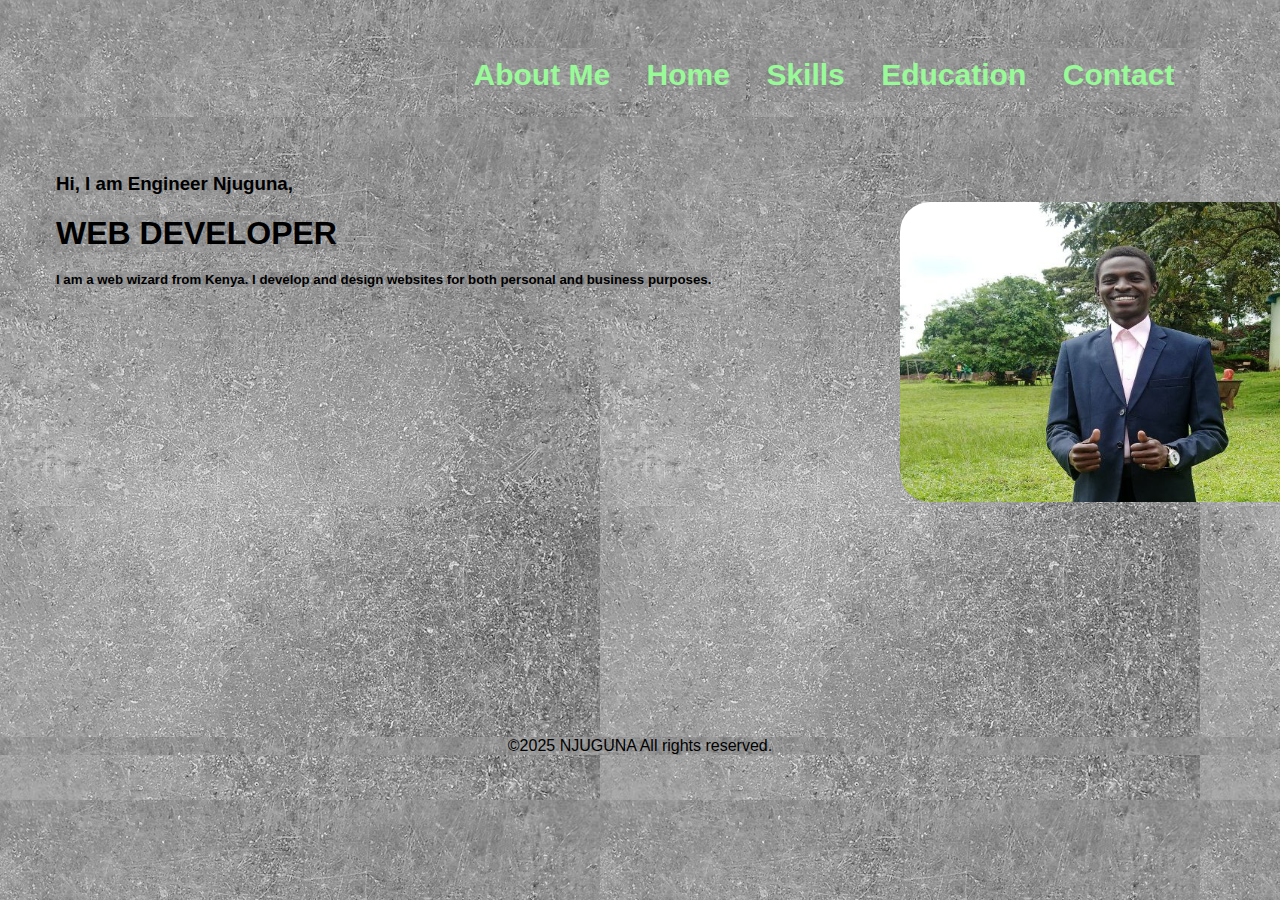
<file: index.html>
<!DOCTYPE html>
<html lang="en">
<head>
    <meta charset="UTF-8">
    <meta name="viewport" content="width=device-width, initial-scale=1.0">
    <title>Portfolio Website</title>
    <link rel="stylesheet" href="css/style.css">
</head>
<body>
    <main>
        <section>
            <section>
                <nav>
                    <ul>
                        <li><a href="about.html">About Me</a></li>
                        <li><a href="#">Home</a></li>
                        <li><a href="skills.html">Skills</a></li>
                        <li><a href="education.html">Education</a></li>
                        <li><a href="contact.html">Contact</a></li>
                    </ul>
                </nav>
            </section>
            <section>
                <div class="info">
                    <h3>Hi, I am Engineer Njuguna,</h3>
                    <h1>WEB DEVELOPER</h1>
                    <h5>I am a web wizard from Kenya.
                        I develop and design websites for both personal and business purposes.
                    </h5>
                </div>
                <img class="pic" src="images/photo_2025-02-28_14-10-29.jpg" alt="man" />
                
               
            </section>
        </section>
        <footer>
            <p>&copy;2025 NJUGUNA All rights reserved.</p>
            
        </footer>
    </main>
</body>
</html>
</file>
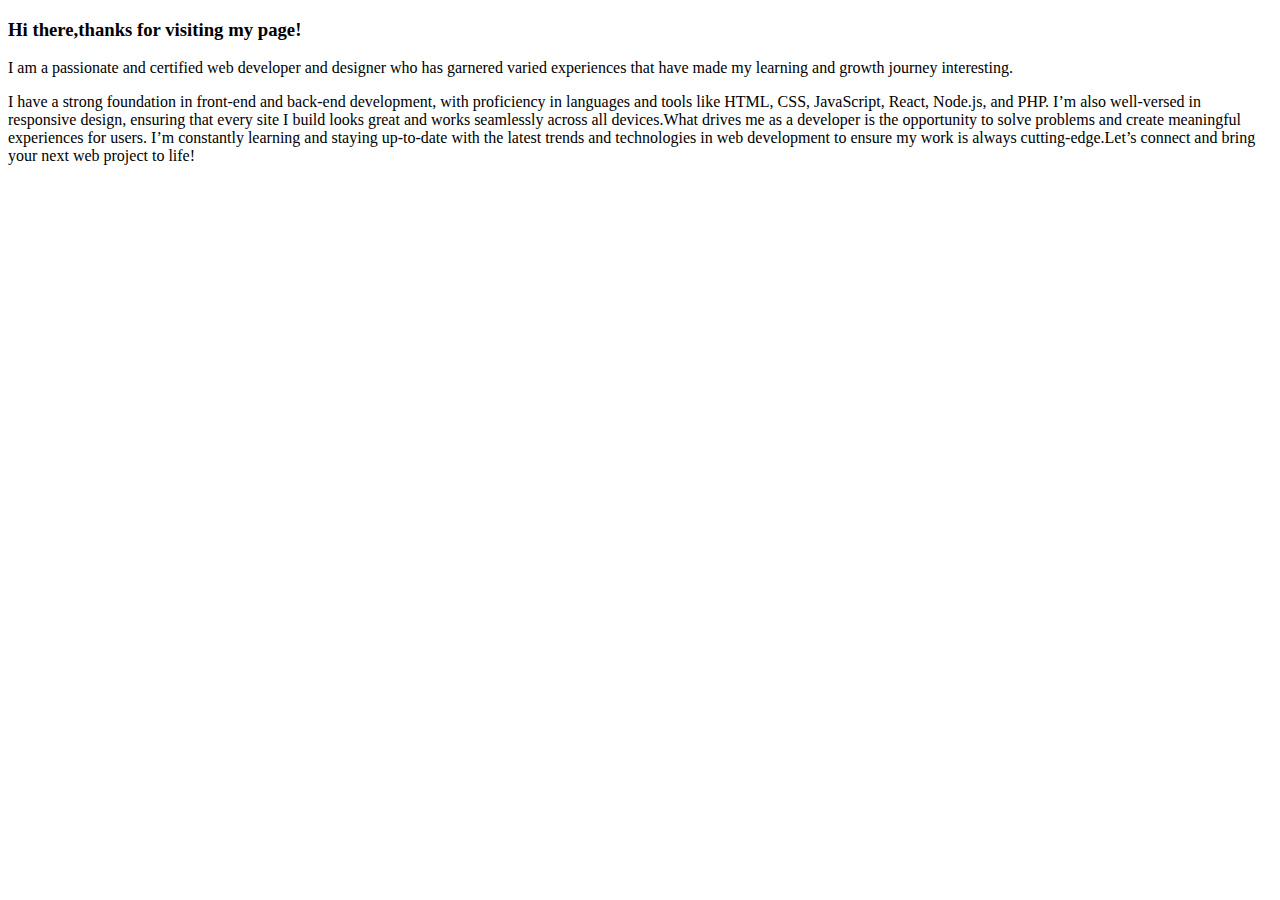
<file: about.html>
<!DOCTYPE html>
<html lang="en">
<head>
    <meta charset="UTF-8">
    <meta name="viewport" content="width=device-width, initial-scale=1.0">
    <title>About</title>
</head>
<body>
    <div>
        <h3>Hi there,thanks for visiting my page!</h3>
        <p>I am a passionate and certified web developer and designer who has garnered varied experiences that have made my learning and growth journey interesting.</p>
        <p>I have a strong foundation in front-end and back-end development, with proficiency in languages and tools like HTML, CSS, JavaScript, React, Node.js, and PHP. I’m also well-versed in responsive design, ensuring that every site I build looks great and works seamlessly across all devices.What drives me as a developer is the opportunity to solve problems and create meaningful experiences for users. I’m constantly learning and staying up-to-date with the latest trends and technologies in web development to ensure my work is always cutting-edge.Let’s connect and bring your next web project to life!

        </p>
    </div>
</body>
</html>
</file>
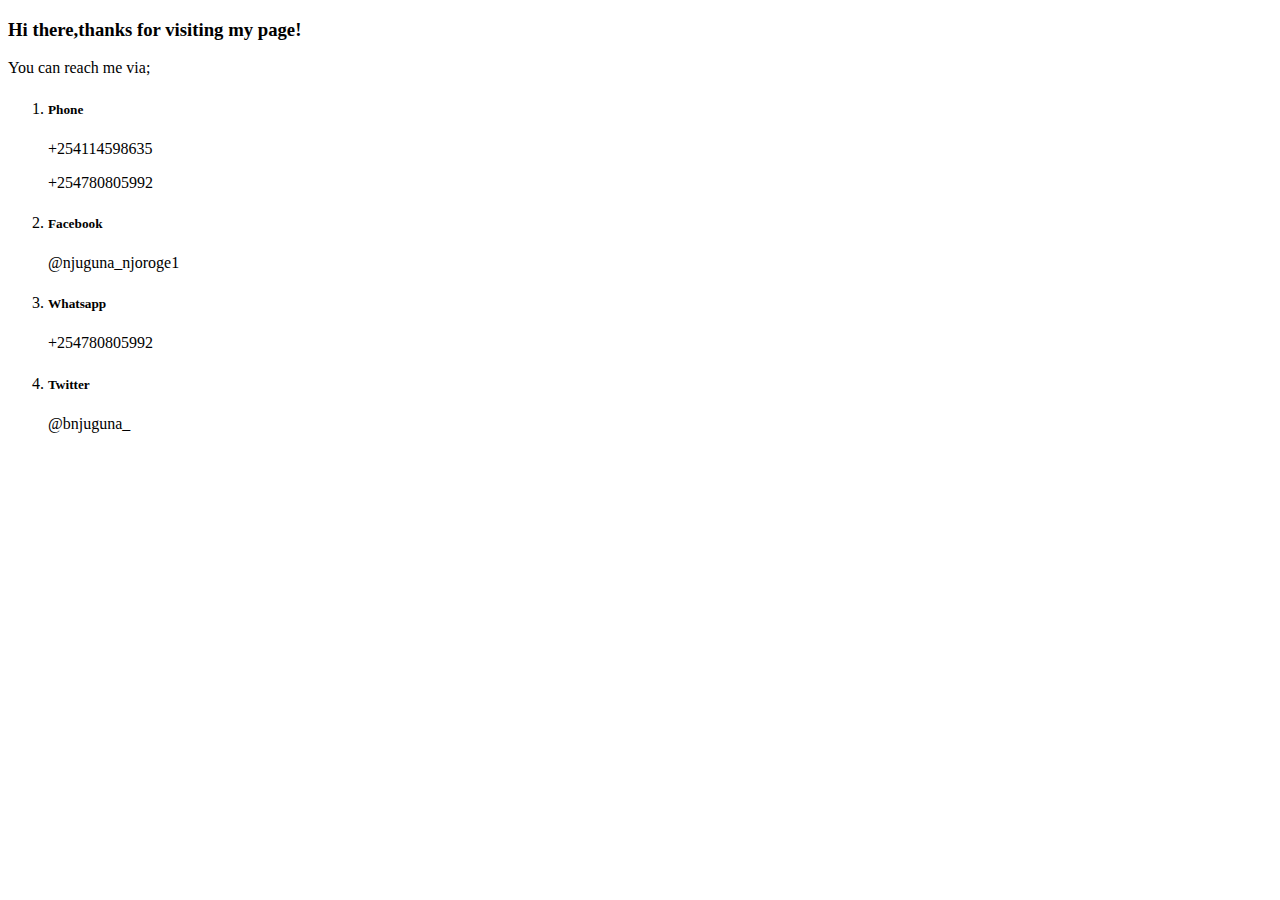
<file: contact.html>
<!DOCTYPE html>
<html lang="en">
<head>
    <meta charset="UTF-8">
    <meta name="viewport" content="width=device-width, initial-scale=1.0">
    <title>Contact</title>
</head>
<body>
    <div>
        <h3>Hi there,thanks for visiting my page!</h3>
        <p>You can reach me via;
            <ol>
                <li>
                    <h5>Phone</h5>
                    <p>+254114598635</p>
                    <p>+254780805992</p>
                </li>
                <li>
                    <h5>Facebook</h5>
                    <p>@njuguna_njoroge1</p>
                </li>
                <li>
                    <h5>Whatsapp</h5>
                    <p>+254780805992</p>
                </li>
                <li>
                    <h5>Twitter</h5>
                    <p>@bnjuguna_</p>
                </li>
            </ol>
        </p>
    </div>
</body>
</html>
</file>
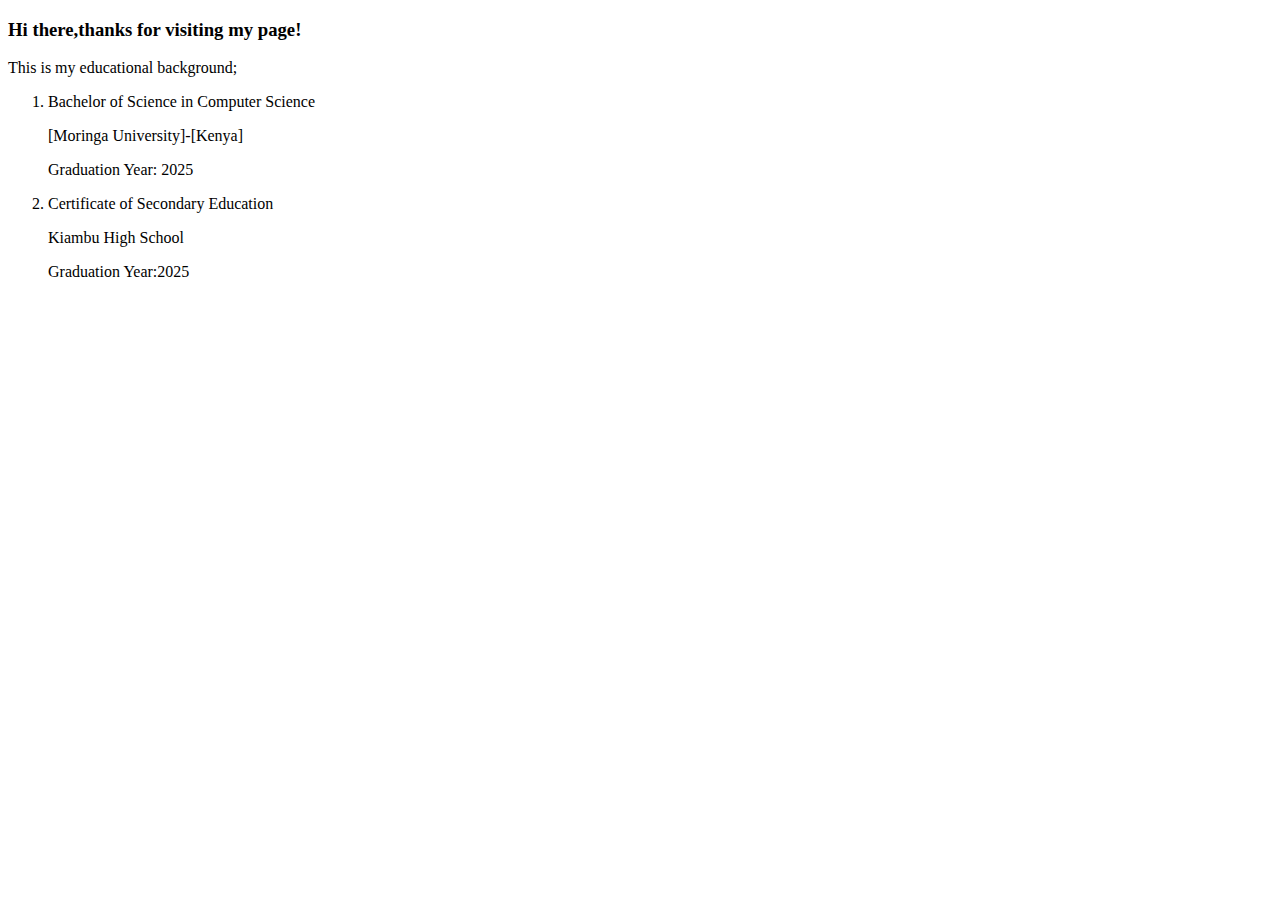
<file: education.html>
<!DOCTYPE html>
<html lang="en">
<head>
    <meta charset="UTF-8">
    <meta name="viewport" content="width=device-width, initial-scale=1.0">
    <title>Education</title>
</head>
<body>
    <h3>Hi there,thanks for visiting my page!</h3>
    <p>This is my educational background;
        <ol>
            <li>
                <p>Bachelor of Science in Computer Science</p>
                <p> [Moringa University]-[Kenya]</p>
                <p>Graduation Year: 2025</p>
            </li>
            <li>
                <p>Certificate of Secondary Education</p>
                <p>Kiambu High School</p>
                <p>Graduation Year:2025</p>
            </li>
        </ol>

    </p>
</body>
</html>
</file>
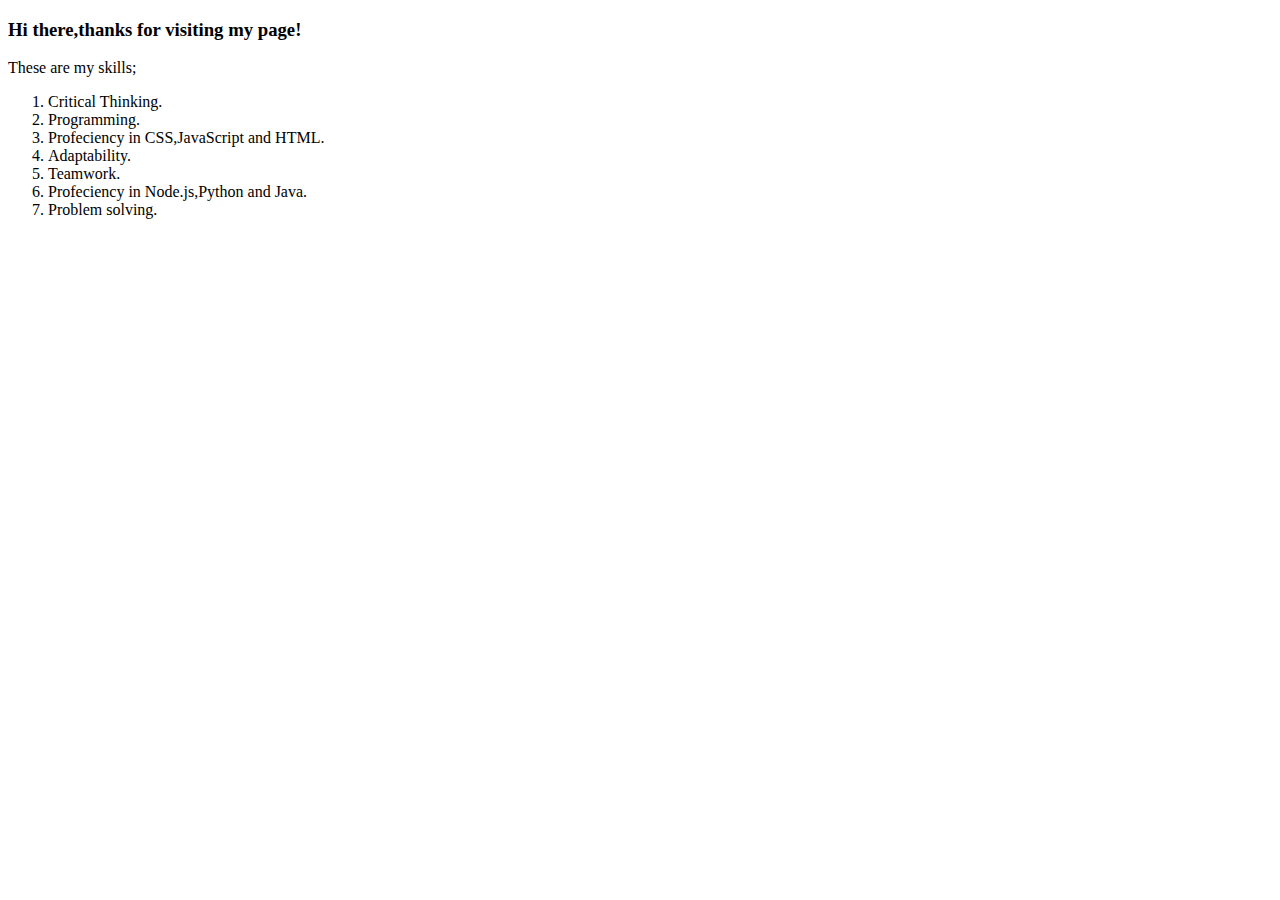
<file: skills.html>
<!DOCTYPE html>
<html lang="en">
<head>
    <meta charset="UTF-8">
    <meta name="viewport" content="width=device-width, initial-scale=1.0">
    <title>Skills</title>
</head>
<body>
    <div>
        <h3>Hi there,thanks for visiting my page!</h3>
        <p>These are my skills;
            <ol>
                <li>Critical Thinking.</li>
                <li>Programming.</li>
                <li>Profeciency in CSS,JavaScript and HTML.</li>
                <li>Adaptability.</li>
                <li>Teamwork.</li>
                <li>Profeciency in Node.js,Python and Java.</li>
                <li>Problem solving.</li>
            </ol>
        </p>
    </div>
</body>
</html>
</file>
<file: css/style.css>
*{
    margin: 0;
    padding: 0;
    background: url(..//images/background.jpg.avif);
}
main{
    width: 100%;
    height: 100vh;
    font-family:'Segoe UI', Tahoma, Geneva, Verdana, sans-serif;
}

nav{
    width: 86%;
    display: flex;
    margin: auto;
    padding: 15px 0;
    justify-content:end;
}

nav ul{
    margin-top: 3%;
}

nav ul li{
    list-style: none;
    display: inline-block;
    padding: 10px 16px;
}

nav ul li a{
    font-size: 30px;
    font-weight: bold;
    text-decoration: none;
    color:palegreen;
}

nav ul li a:hover{
    color:blueviolet;
}

.info{
    display: flex;
    flex-direction: column;
    align-items:start;
    padding: 56px;
    gap: 20px;
}

footer{
    display: flex;
    flex-direction: column;
    margin-top: 18%;
    justify-content: center;
    align-items: center;
    
}

.pic{
    height: 300px;
    width: 500px;
    margin-left: 900px;
    margin-top: -11%;
    border-radius: 30px;
}
</file>
